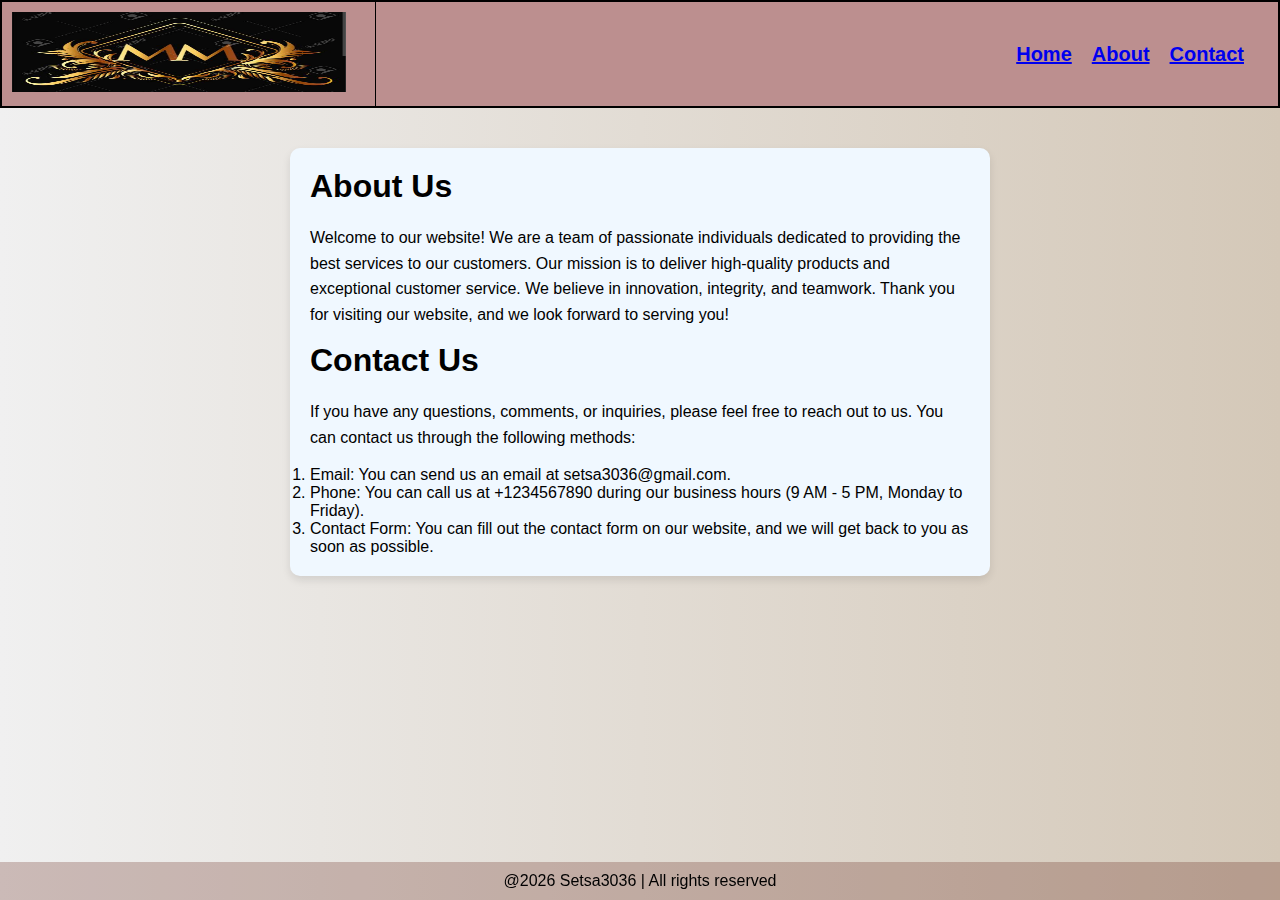
<file: index.html>
<!DOCTYPE html>
<html lang="en">
<head>
    <meta charset="UTF-8">
    <meta name="viewport" content="width=device-width, initial-scale=1.0">
    <link rel="stylesheet" href="style.css">
    <title>Home</title>
</head>
<body>
    <header>
<table id="headerTable" border="1">
    <tr>
        <td>
<img src="Logo images/black and gold.png" alt="Logo image" width="300" height="100" class="logo">

    <td align="right">
        <nav>
            <ul>
            <a href="index.html">Home</a>
            <a href="about.html">About</a>
            <a href="contact.html">Contact</a>
            </ul>
    </nav>
</td>
    
</table>
    </header>

    <main>
<div class="wrapper">
    <div class="card">
    <h1>About Us</h1>
    <p>Welcome to our website! We are a team of passionate individuals dedicated to providing
        the best services to our customers. Our mission is to deliver high-quality products and exceptional
        customer service. We believe in innovation, integrity, and teamwork. Thank you for visiting our website,
        and we look forward to serving you!</p>

 <h1>Contact Us</h1>
    <p>If you have any questions, comments, or inquiries, please feel free to reach out to
         us. You can contact us through the following methods:</p>

         <ol>
            <li>Email: You can send us an email at setsa3036@gmail.com.
            <li>Phone: You can call us at +1234567890 during our business hours (9 AM - 5 PM,
                 Monday to Friday).
                 <li>Contact Form: You can fill out the contact form on our website, and
                     we will get back to you as soon as possible.
         </ol>
         </div>
         </div>
</body>
</html>
    </main>

    <footer>
@2026 Setsa3036 | All rights reserved
    </footer>
</body>
</html>
</file>
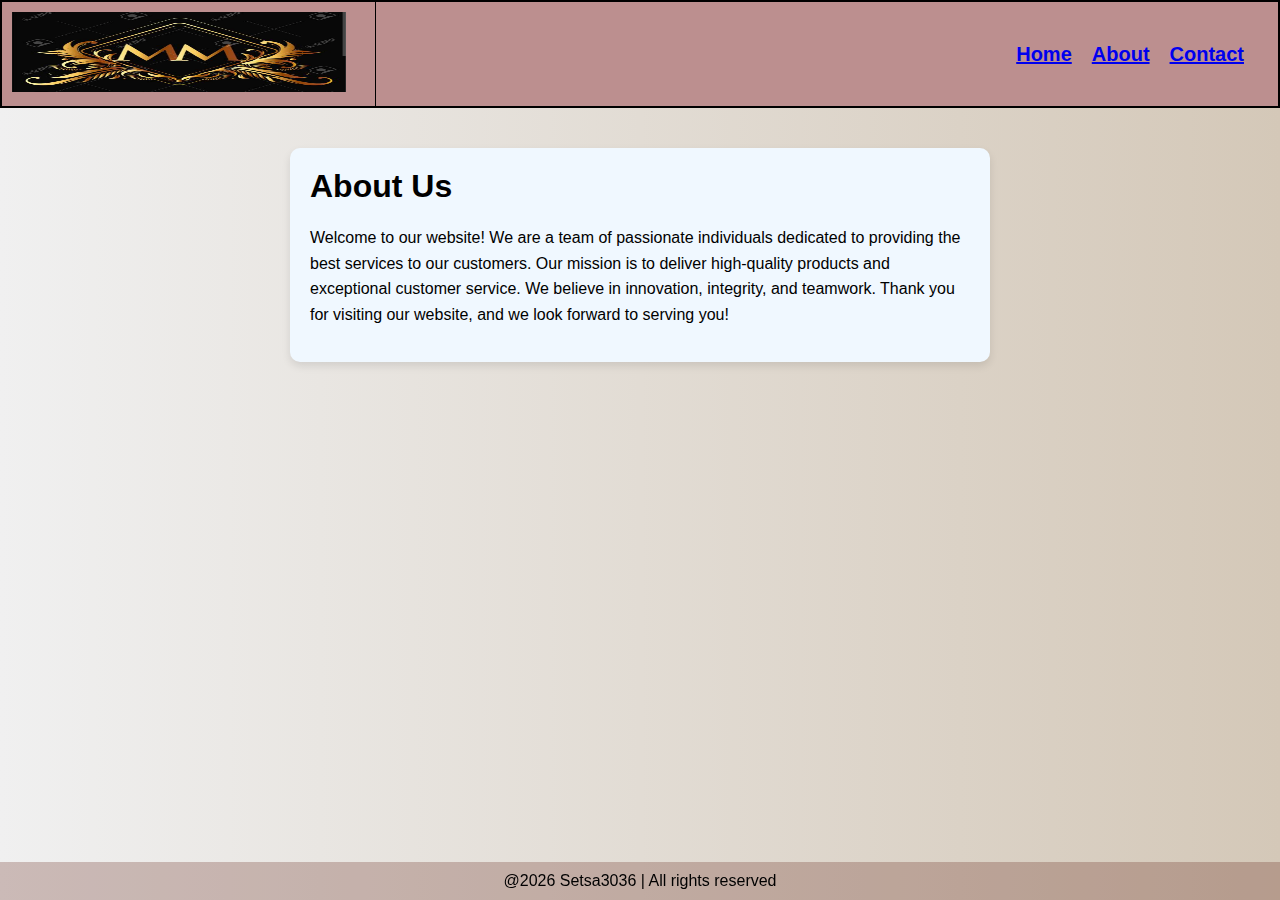
<file: about.html>
<!DOCTYPE html>
<html lang="en">
<head>
    <meta charset="UTF-8">
    <meta name="viewport" content="width=device-width, initial-scale=1.0">
    <link rel="stylesheet" href="style.css">
    <title>About Us</title>
</head>
<body>
    <header>
<table id="headerTable" border="1">
    <tr>
        <td>
<img src="Logo images/black and gold.png" alt="Logo image" width="300" height="100" class="logo">

    <td align="right">
        <nav>
            <ul>
            <a href="index.html">Home</a>
            <a href="about.html">About</a>
            <a href="contact.html">Contact</a>
            </ul>
    </nav>
</td>
    
</table>
    </header>
<div class="wrapper">
    <div class="card">
    <h1>About Us</h1>
    <p>Welcome to our website! We are a team of passionate individuals dedicated to providing
the best services to our customers. Our mission is to deliver high-quality products and exceptional
 customer service. We believe in innovation, integrity, and teamwork. Thank you for visiting our website,
  and we look forward to serving you!</p>

  </div>
  </div>

</body>

<footer>
    
    @2026 Setsa3036 | All rights reserved

</footer>
</html>
</file>
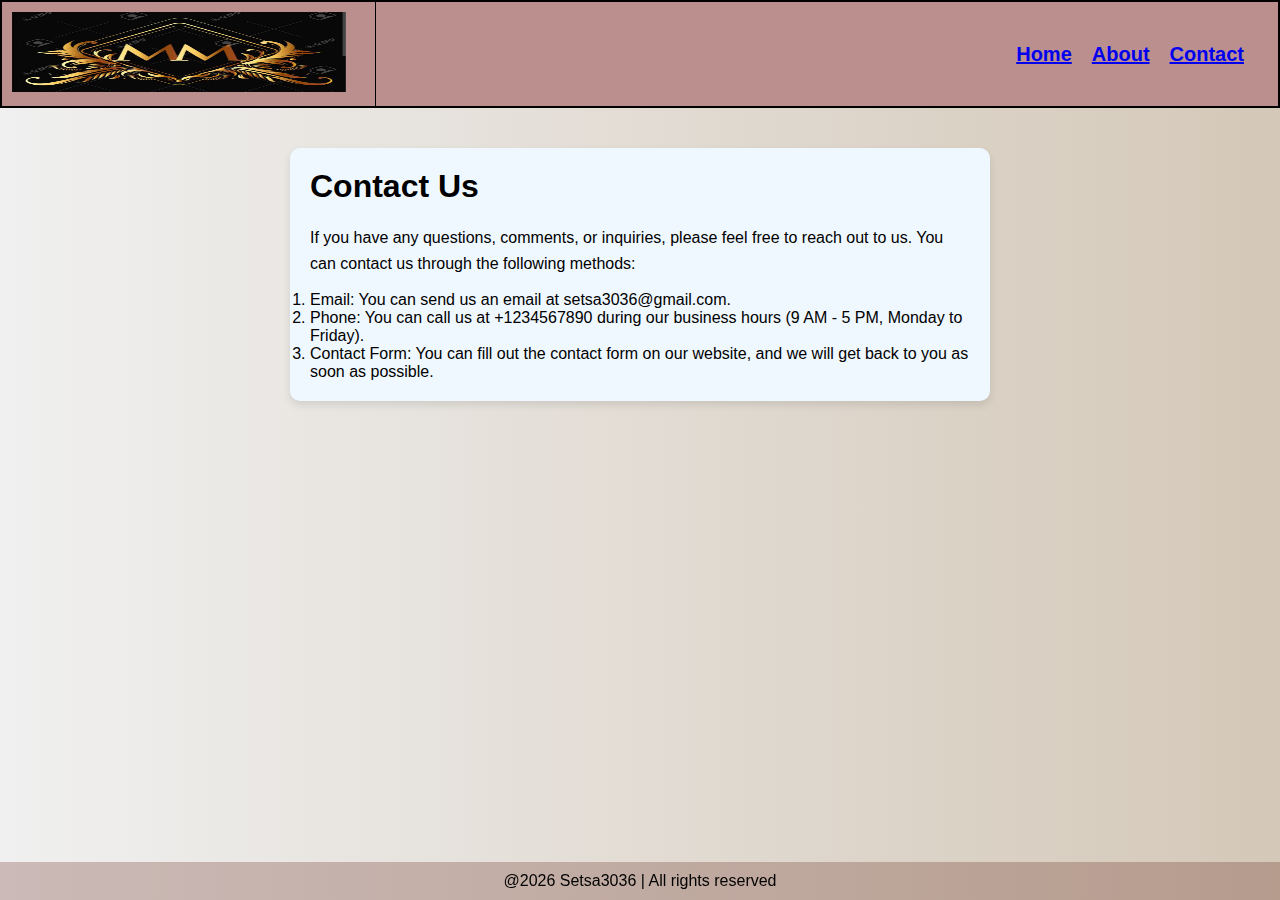
<file: contact.html>
<!DOCTYPE html>
<html lang="en">
<head>
    <meta charset="UTF-8">
    <meta name="viewport" content="width=device-width, initial-scale=1.0">
    <link rel="stylesheet" href="style.css">
    <title>Contact Us</title>
</head>
<body>
    <header>
<table id="headerTable" border="1">
    <tr>
        <td>
<img src="Logo images/black and gold.png" alt="Logo image" width="300" height="100" class="logo">

    <td align="right">
        <nav>
            <ul>
            <a href="index.html">Home</a>
            <a href="about.html">About</a>
            <a href="contact.html">Contact</a>
            </ul>
    </nav>
</td>
    
</table>
    </header>

    <div class="wrapper">
    <div class="card">

    <h1>Contact Us</h1>
    <p>If you have any questions, comments, or inquiries, please feel free to reach out to
         us. You can contact us through the following methods:</p>

         <ol>
            <li>Email: You can send us an email at setsa3036@gmail.com.
            <li>Phone: You can call us at +1234567890 during our business hours (9 AM - 5 PM,
                 Monday to Friday).
                <li>Contact Form: You can fill out the contact form on our website, and
                     we will get back to you as soon as possible.
         </ol>
         </div>
         </div>
</body>
<footer>

@2026 Setsa3036 | All rights reserved

</footer>
</html>
</file>
<file: style.css>
*{
    margin: 0;
    padding: 0;
    box-sizing: border-box;
}
body{
    background-color: rgba(187, 105, 76, 0.349);
    font-family: 'Segoe UI', Tahoma, Geneva, Verdana, sans-serif;
    min-height: 100vh;
    display: flex;
    flex-direction: column;
    background: linear-gradient(to right, #f0f0f0, #d4c8b8);
}
#headerTable{
    width: 100%;
    background-color: rosybrown;
    border-collapse: collapse;
    border: 2px solid black;
}
.logo{
    width: 95%;
    padding: 10px;
}
nav{
    padding-right: 34px;
    margin-left: 20px;
}
nav ul{
    list-style-type: none;
    display: flex;
    justify-content: flex-end;
    gap: 20px;
    color: black;
    font-size: 20px;
    border-radius: 5px;
    font-weight: bold;
}

nav ul :hover{
    color: white;
    padding: 5px;
    background-color: rgb(209, 176, 202);
    border-radius: 5px;
}
.wrapper{
    flex:1;
    display: flex;
    justify-content: center;
    align-items: flex-start;
    padding: 40px 20px;
}

.card{
    background-color: aliceblue;
    padding: 20px;
    max-width: 700px;
    border-radius: 10px;
    box-shadow: 0 4px 8px rgba(0, 0, 0, 0.1);
}

.card h1{
    color: black;
    margin-bottom: 20px;
}

.card p{
    color: black;
    margin-bottom: 15px;
    line-height: 1.6;
}
footer{
    background-color: rgba(95, 26, 16, 0.253);
    color: black;
    text-align: center;
    padding: 10px;
    position: fixed;
    bottom: 0;
    width: 100%;
}
</file>
